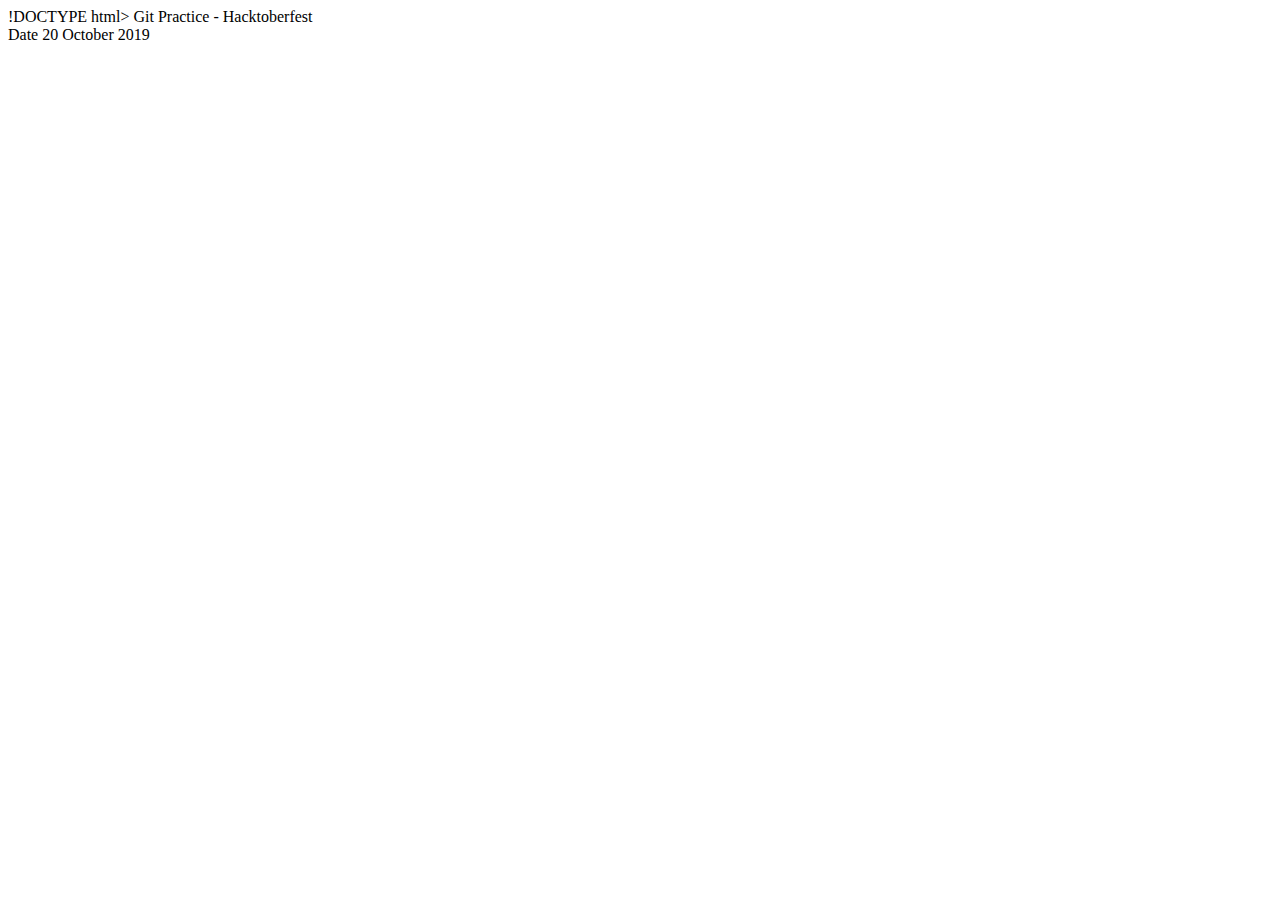
<file: coba.html>
!DOCTYPE html>
<html lang="en">
<head>
    <meta charset="UTF-8">
    <meta name="viewport" content="width=device-width, initial-scale=1.0">
    <meta http-equiv="X-UA-Compatible" content="ie=edge">
    <title>Hacktoberfest</title>
</head>
<body>
    Git Practice - Hacktoberfest <br/>
    Date 20 October 2019
</body>
</html>
</file>
